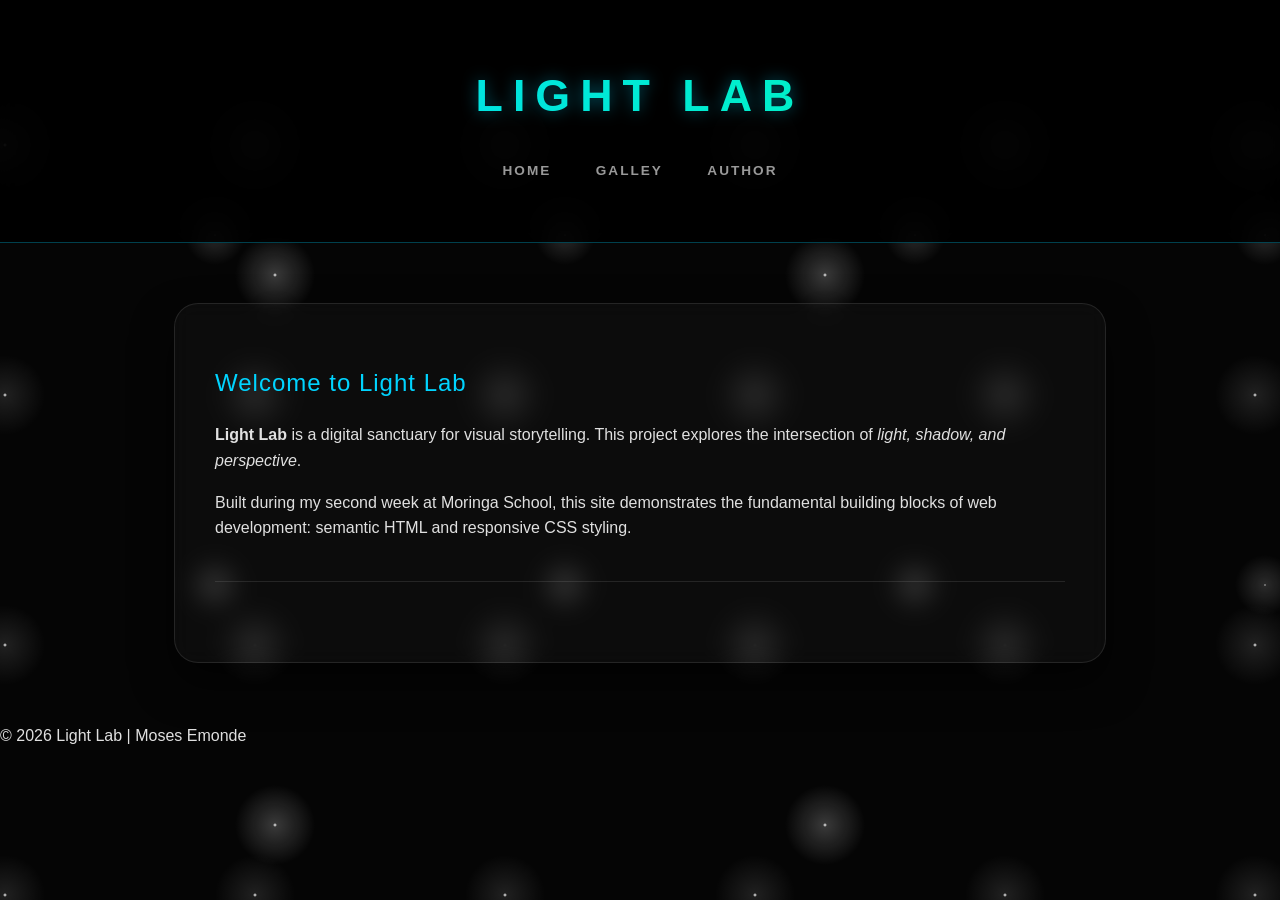
<file: index.html>
<!DOCTYPE html>
<html lang="en">
<head>
    <meta charset="UTF-8">
    <title>Light Lab | Home</title>
    <link rel="stylesheet" href="styles.css">
</head>
<body>
    <header>
        <h1>LIGHT LAB</h1>
        <nav>
            <a href="index.html">HOME</a>
            <a href="gallery.html">GALLEY</a>
            <a href="about.html">AUTHOR</a>
        </nav>
    </header>

    <div class="container">
        <section>
            <h2>Welcome to Light Lab</h2>
            <p><strong>Light Lab</strong> is a digital sanctuary for visual storytelling. This project explores the intersection of <em>light, shadow, and perspective</em>.</p>
            <p>Built during my second week at Moringa School, this site demonstrates the fundamental building blocks of web development: semantic HTML and responsive CSS styling.</p>
        </section>

        <hr>

        <section id="contact">
        
    
                
                
            </form>
        </section>
    </div>
    <footer><p>&copy; 2026 Light Lab | Moses Emonde</p></footer>
</body>
</html>
</file>
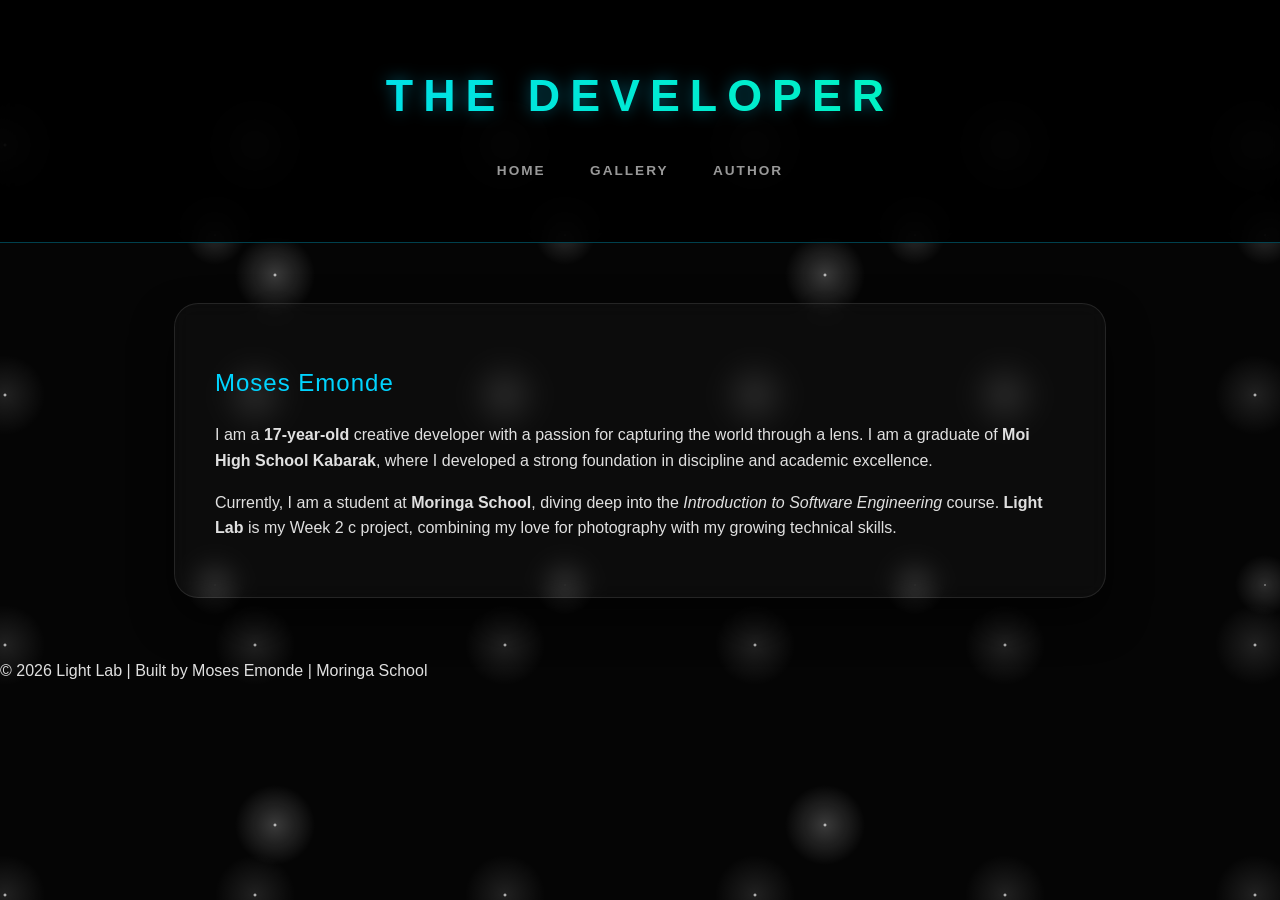
<file: about.html>
<!DOCTYPE html>
<html lang="en">
<head>
    <meta charset="UTF-8">
    <title>Light Lab | Author</title>
    <link rel="stylesheet" href="styles.css">
</head>
<body>

    <header>
        <h1>THE DEVELOPER</h1>
        <nav>
            <a href="index.html">HOME</a>
            <a href="gallery.html">GALLERY</a>
            <a href="about.html">AUTHOR</a>
        </nav>
    </header>

    <div class="container">
        <section id="about-me">
            <div style="text-align: center;">
            </div>

            <div class="bio-text">
                <h2>Moses Emonde</h2>
                <p>
                    I am a <strong>17-year-old</strong> creative developer with a passion for capturing the world through a lens. 
                    I am a graduate of <strong>Moi High School Kabarak</strong>, where I developed a strong foundation in discipline and academic excellence.
                </p>

                <p>
                    Currently, I am a student at <strong>Moringa School</strong>, diving deep into the 
                    <em>Introduction to Software Engineering</em> course. <strong>Light Lab</strong> is my 
                    Week 2 c project, combining my love for photography with my growing technical skills.
                </p>

                <p>

                </p>
            </div>
        </section>
    </div>

    <footer>
        <p>&copy; 2026 Light Lab | Built by Moses Emonde | Moringa School</p>
    </footer>

</body>
</html>
</file>
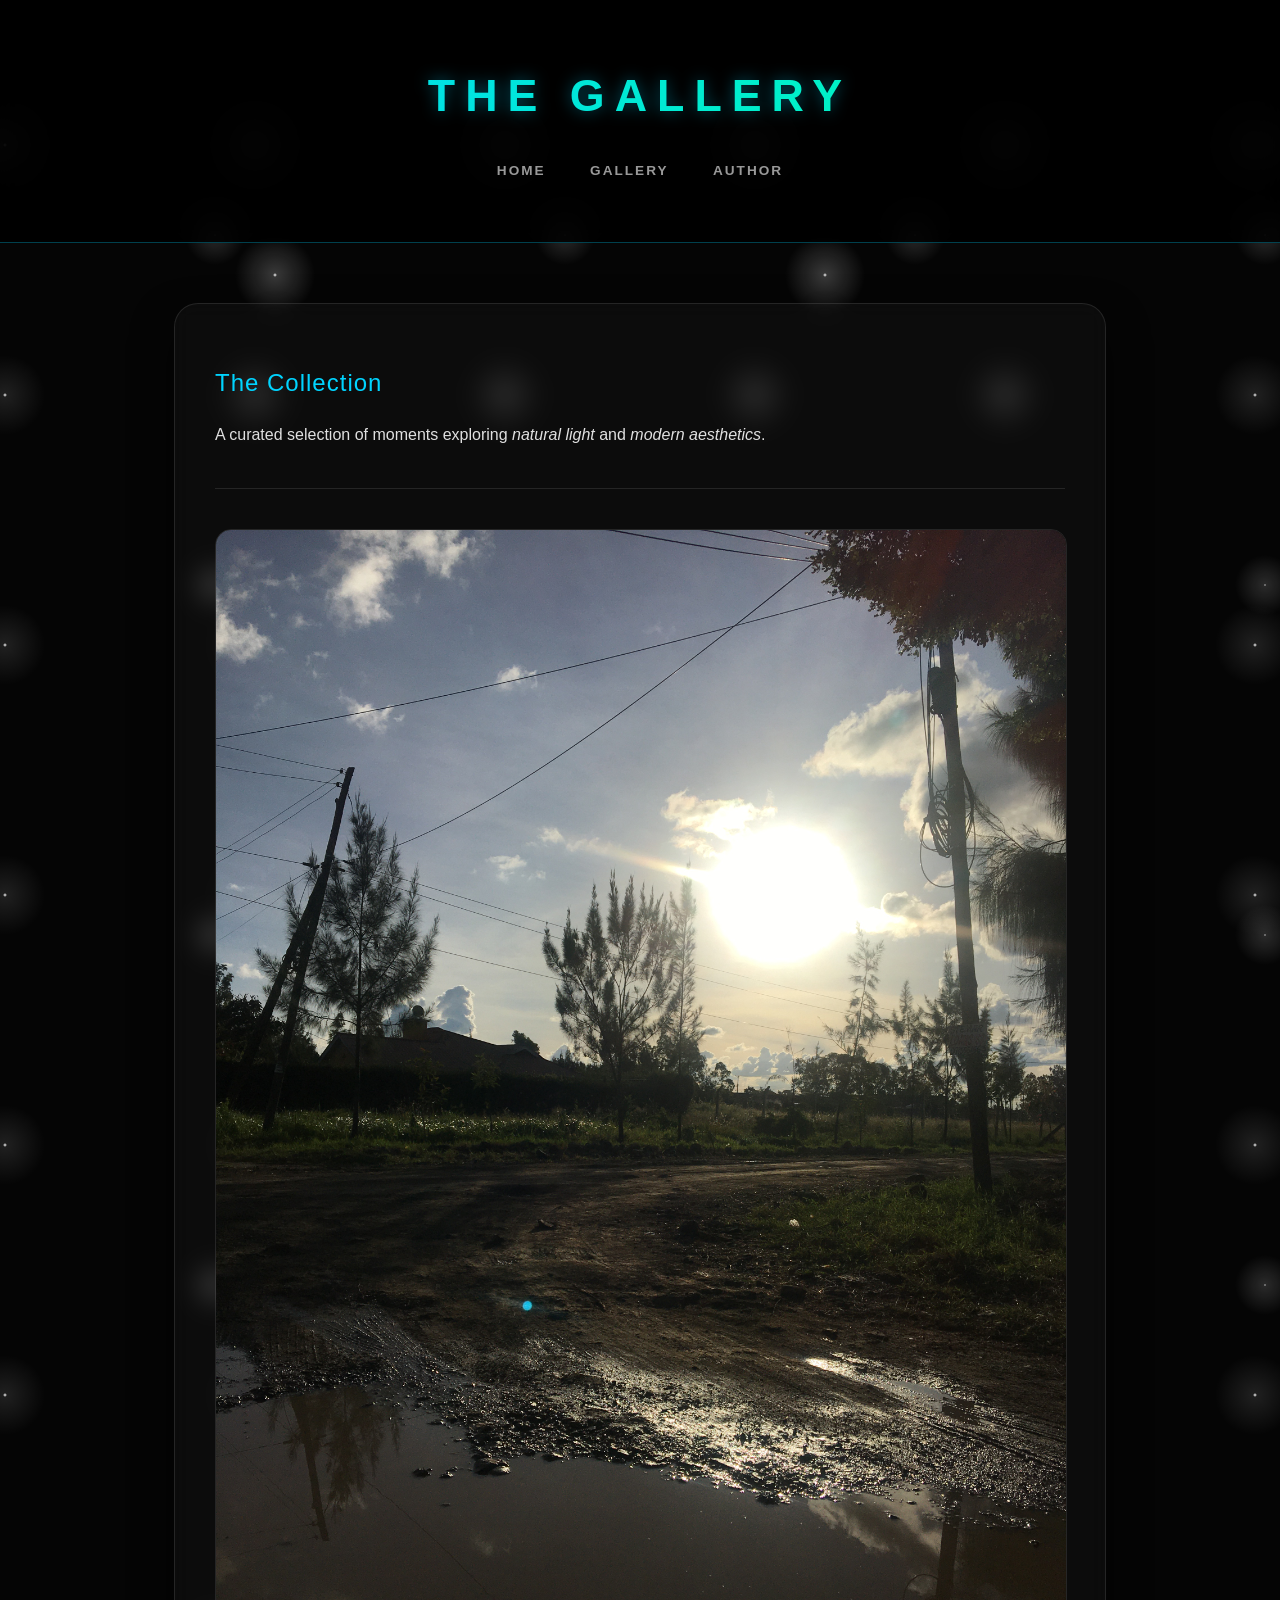
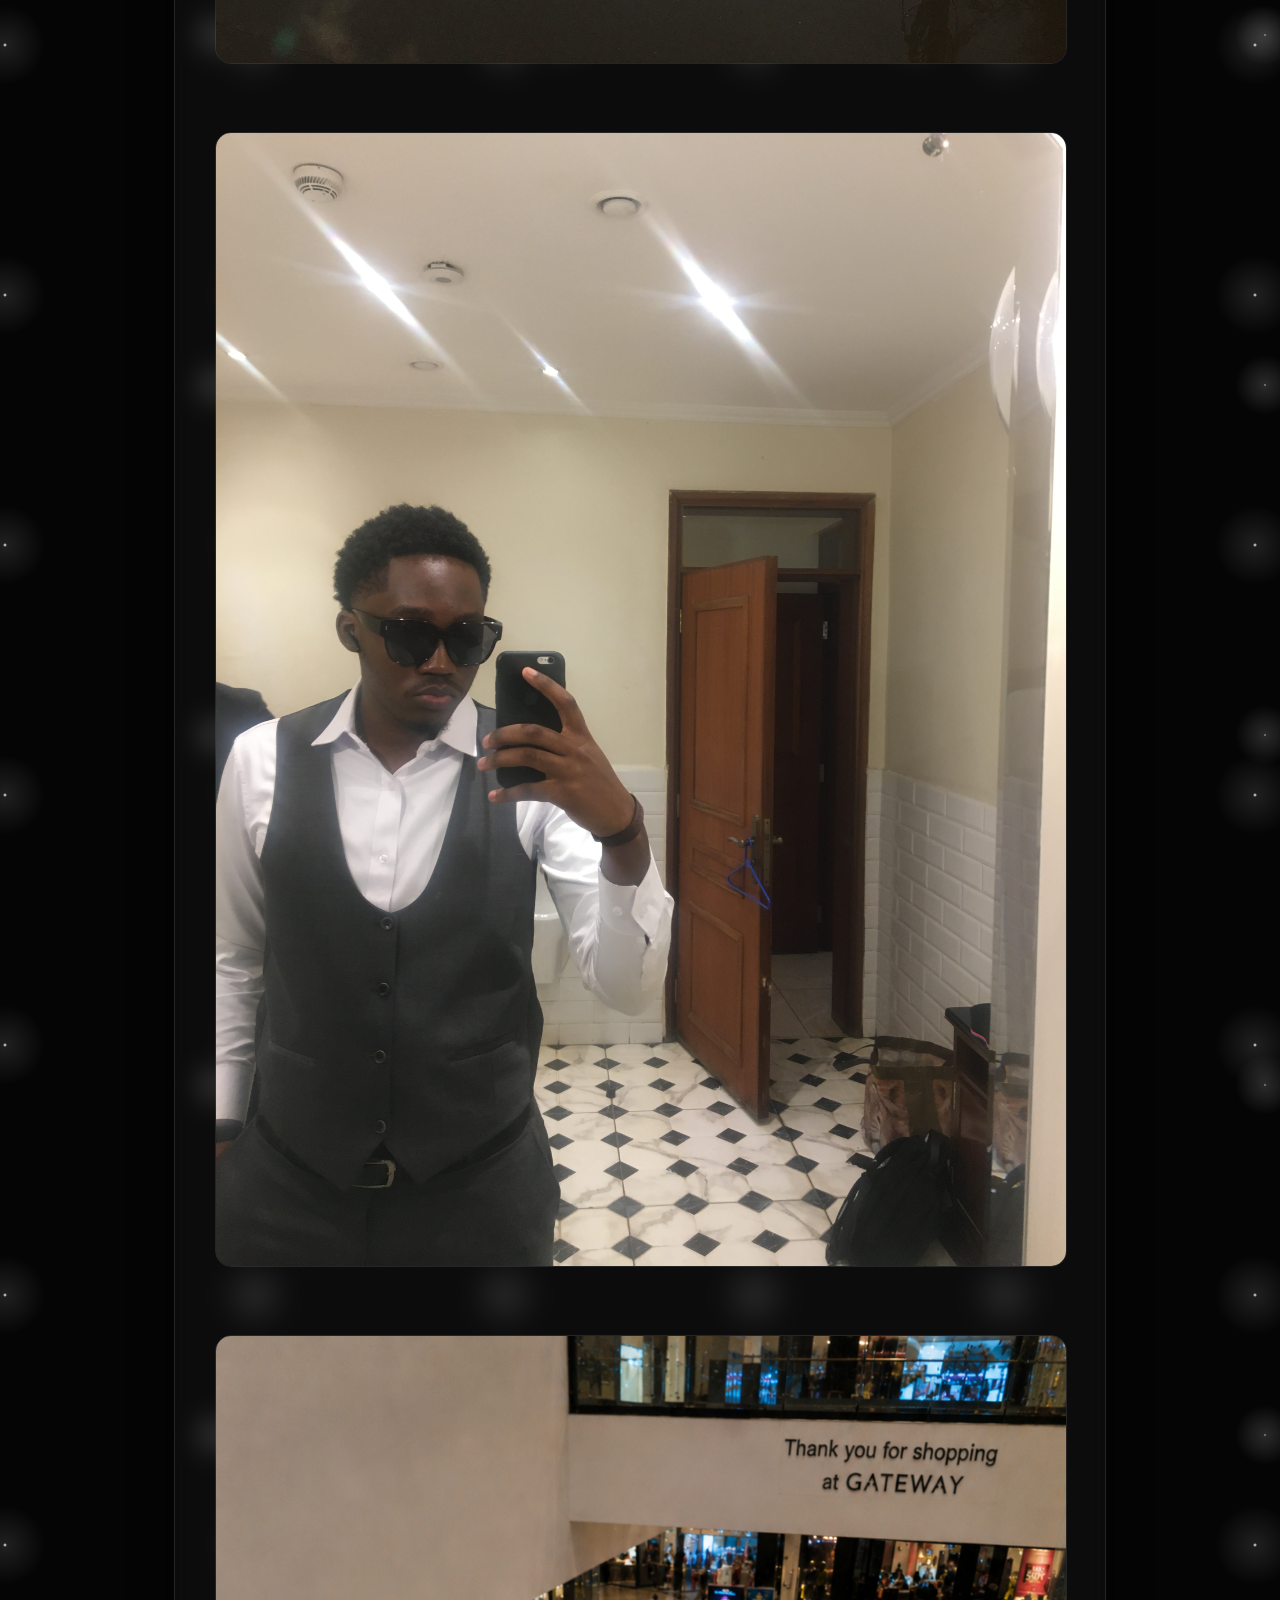
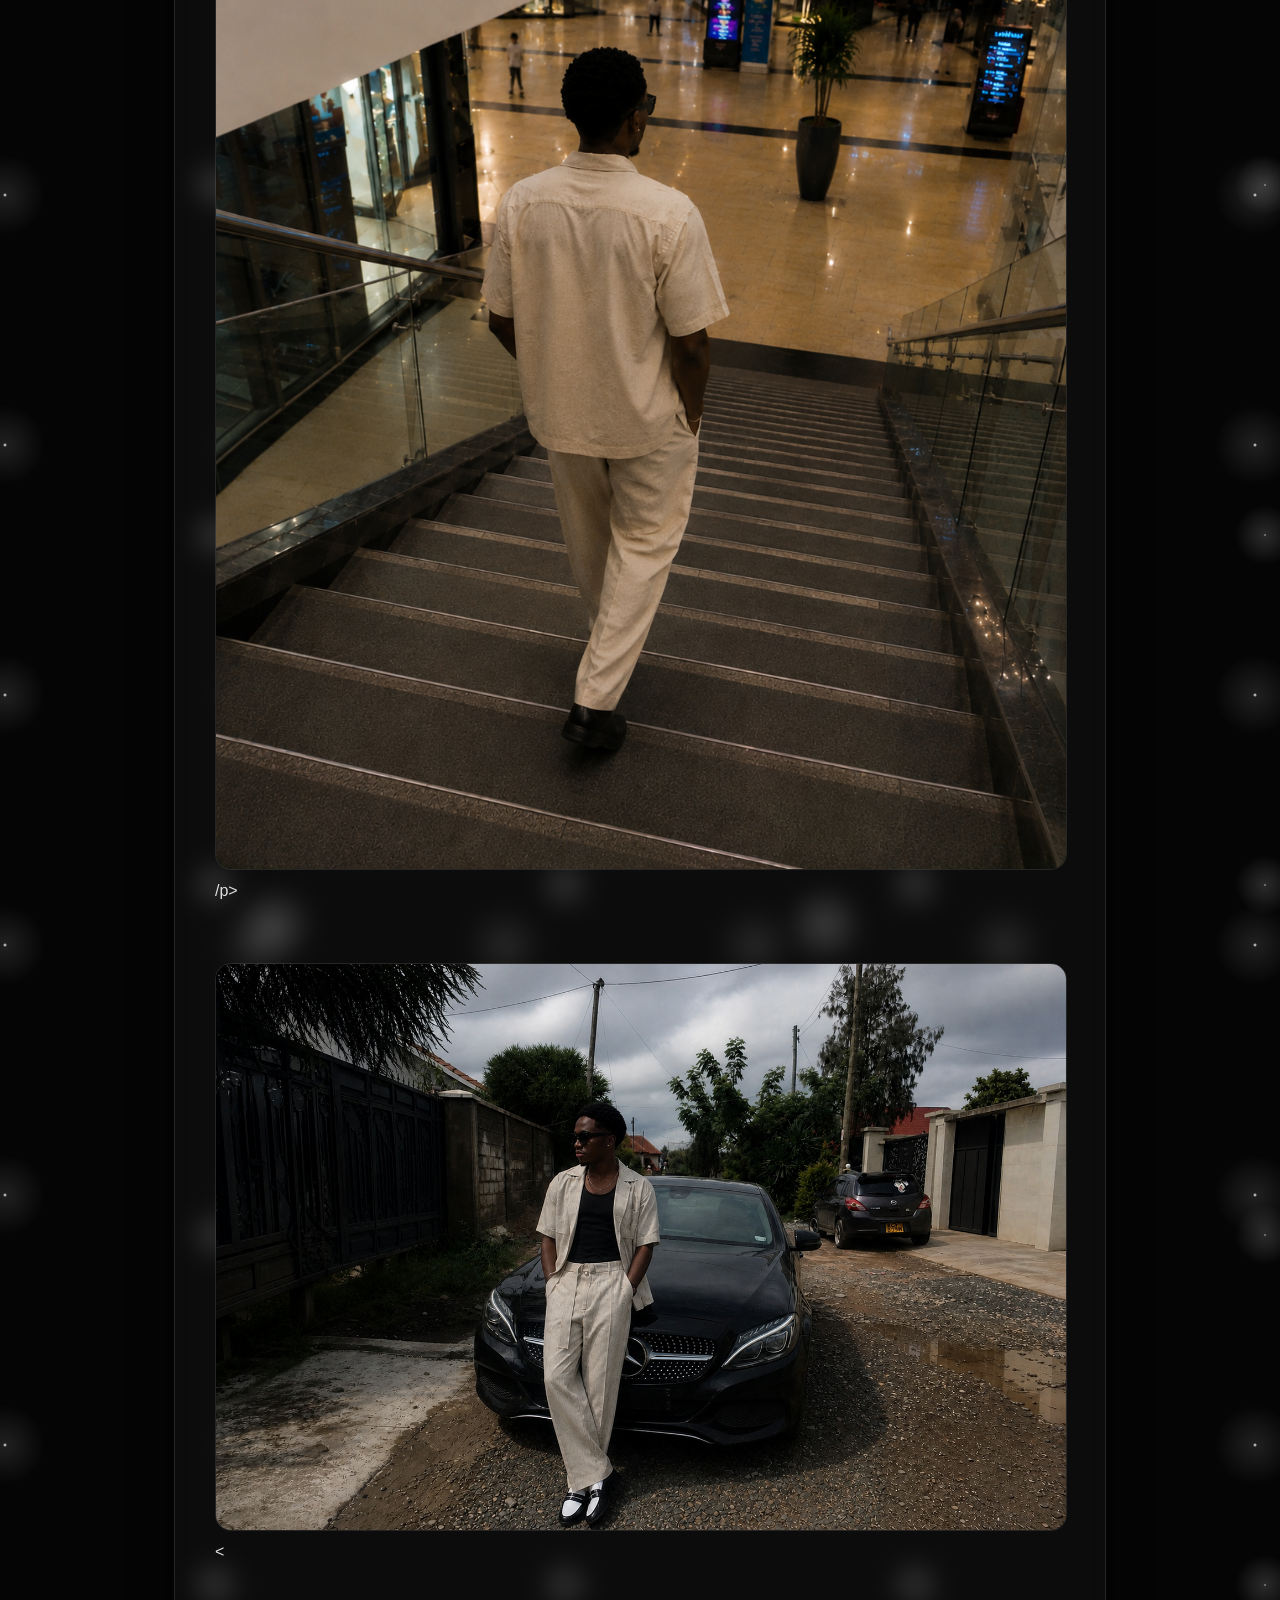
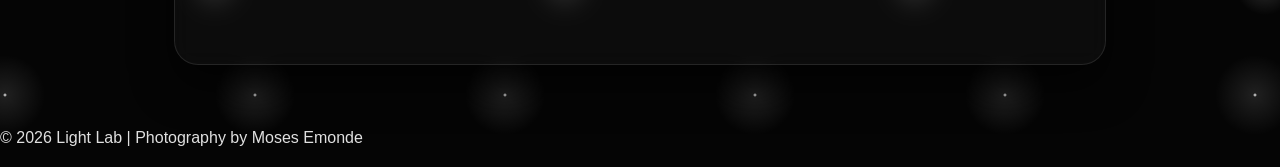
<file: gallery.html>
<!DOCTYPE html>
<html lang="en">
<head>
    <meta charset="UTF-8">
    <meta name="viewport" content="width=device-width, initial-scale=1.0">
    <title>Light Lab | Gallery</title>
    <link rel="stylesheet" href="styles.css">
</head>
<body>

    <header>
        <h1>THE GALLERY</h1>
        <nav>
            <a href="index.html">HOME</a>
            <a href="gallery.html">GALLERY</a>
            <a href="about.html">AUTHOR</a>
        </nav>
    </header>

    <div class="container">
        <section id="gallery-intro">
            <h2>The Collection</h2>
            <p>A curated selection of moments exploring <em>natural light</em> and <em>modern aesthetics</em>.</p>
        </section>

        <hr>

        <ul class="photo-list">
            
            <li>
                <a href="images/IMG_6758.JPG" target="_blank">
                    <img src="images/IMG_6758.JPG" alt="Golden hour landscape">
                </a>
                <div class="caption">
                    
                    
                </div>
            </li>

            <li>
                <a href="images/IMG_6391.JPG" target="_blank">
                    <img src="images/IMG_6391.JPG" alt="Mirror selfie">
                </a>
                <div class="caption">
        
                
                </div>
            </li>

            <li>
                <a href="images/GATEWAY.JPG.png" target="_blank">
                    <img src="images/GATEWAY.JPG.png" alt="Gateway Mall">
                </a>
                <div class="caption">
                    
                    /p>
                </div>
            </li>

            <li>
                <a href="images/MERCEDES.JPG.png" target="_blank">
                    <img src="images/MERCEDES.JPG.png" alt="Mercedes">
                </a>
                <div class="caption">
                    <
                </div>
            </li>

        </ul>
    </div>

    <footer>
        <p>&copy; 2026 Light Lab | Photography by Moses Emonde</p>
    </footer>

</body>
</html>
</file>
<file: styles.css>
/* LIGHT LAB MASTER STYLES - NEON GLASSMORPHISM THEME */

/* 1. GLOBAL STYLES & STARRY BACKGROUND */
body {
    background-color: #050505;
    /* High-quality CSS star field */
    background-image: 
        radial-gradient(white, rgba(255,255,255,.2) 2px, transparent 40px),
        radial-gradient(white, rgba(255,255,255,.15) 1px, transparent 30px),
        radial-gradient(white, rgba(255,255,255,.1) 2px, transparent 40px);
    background-size: 550px 550px, 350px 350px, 250px 250px;
    background-position: 0 0, 40px 60px, 130px 270px;
    
    color: #e0e0e0;
    font-family: 'Inter', -apple-system, BlinkMacSystemFont, 'Segoe UI', Roboto, sans-serif;
    margin: 0;
    padding: 0;
    line-height: 1.6;
}

/* 2. HEADER & NAVIGATION */
header {
    background: rgba(0, 0, 0, 0.85);
    backdrop-filter: blur(12px); /* Glass blur effect */
    padding: 60px 20px;
    text-align: center;
    border-bottom: 1px solid rgba(0, 212, 255, 0.3);
    position: sticky; /* Keeps nav at the top */
    top: 0;
    z-index: 1000;
}

header h1 {
    font-size: 2.8rem;
    letter-spacing: 10px;
    margin: 0;
    text-transform: uppercase;
    background: linear-gradient(to right, #00d4ff, #00ffaa);
    -webkit-background-clip: text;
    -webkit-text-fill-color: transparent;
    filter: drop-shadow(0 0 8px rgba(0, 212, 255, 0.4));
}

nav {
    margin-top: 25px;
}

nav a {
    color: #999;
    text-decoration: none;
    margin: 0 20px;
    font-weight: 600;
    font-size: 0.85rem;
    letter-spacing: 2px;
    transition: all 0.3s ease;
}

nav a:hover {
    color: #00d4ff;
    text-shadow: 0 0 10px #00d4ff;
}

/* 3. MAIN CONTAINER (Box Model) */
.container {
    max-width: 850px;
    margin: 60px auto;
    padding: 40px;
    background: rgba(255, 255, 255, 0.03); /* Translucent box */
    backdrop-filter: blur(10px);
    border: 1px solid rgba(255, 255, 255, 0.1);
    border-radius: 24px;
    box-shadow: 0 20px 40px rgba(0, 0, 0, 0.6);
    overflow: hidden; /* Rubric requirement */
}

/* 4. TYPOGRAPHY & FORMS */
h2, h3 {
    color: #00d4ff;
    font-weight: 300;
    letter-spacing: 1px;
}

hr {
    border: 0;
    border-top: 1px solid rgba(255, 255, 255, 0.1);
    margin: 40px 0;
}

input, textarea {
    width: 100%;
    padding: 15px;
    margin-top: 8px;
    background: rgba(255, 255, 255, 0.05);
    border: 1px solid rgba(255, 255, 255, 0.2);
    border-radius: 12px;
    color: white;
    box-sizing: border-box; /* Proper box model */
}

button {
    background: linear-gradient(45deg, #00d4ff, #00ffaa);
    color: #000;
    border: none;
    padding: 14px 35px;
    border-radius: 50px;
    font-weight: bold;
    cursor: pointer;
    transition: 0.3s;
    margin-top: 20px;
}

button:hover {
    transform: translateY(-3px);
    box-shadow: 0 10px 20px rgba(0, 212, 255, 0.4);
}

/* 5. IMAGES & GALLERY (Pseudo-classes) */
.photo-list {
    list-style: none;
    padding: 0;
}

.photo-list li {
    margin-bottom: 60px;
}

img {
    max-width: 100%;
    border-radius: 16px;
    border: 1px solid rgba(255, 255, 255, 0.1);
    transition: transform 0.5s cubic-bezier(0.175, 0.885, 0
</file>
